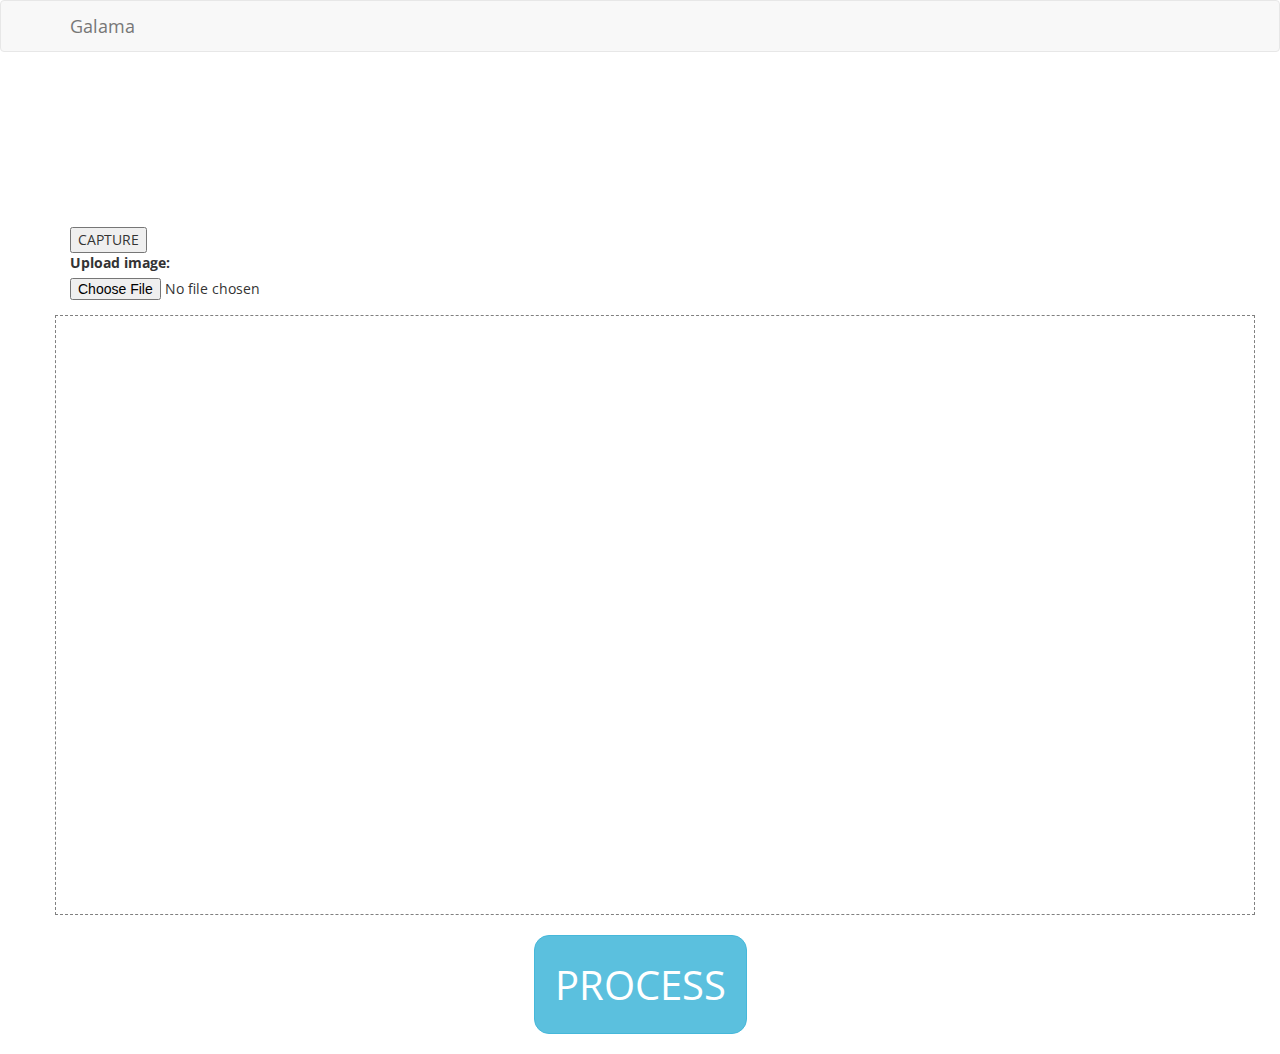
<file: src/index.html>
<!DOCTYPE html>
<html>
<head>
	<title></title>

	<link rel="stylesheet" type="text/css" href="../bower_components/bootstrap/dist/css/bootstrap.min.css">
	<link rel="stylesheet" type="text/css" href="css/style.css">
	<link rel="stylesheet" href="../bower_components/cropperjs/dist/cropper.min.css">
</head>
<body>

<nav class="navbar navbar-default">
    <div class="container">
        <div class="navbar-header">
            <a class="navbar-brand" href="#">
                Galama
            </a>
        </div>
    </div>
</nav>
<div class="container">
    <video id="video"></video>
    <canvas id="canvas" style="display:none;"></canvas>
    <div id="buttoncontent"></div>
    <button id="startbutton">CAPTURE</button>
</div>

<div class="container" id="mainCont">
</div>


<script data-main="conf" src="../bower_components/requirejs/require.js"></script>
</body>
</html>
</file>
<file: src/css/style.css>
@import url(//fonts.googleapis.com/css?family=Open+Sans);

body {
    font-family: "Open Sans";
}

.corner {
    stroke:rgba(200,200,200,1);stroke-width:10
}

.c {
  width: 1200px;
  height: 600px;
  position: relative;
}
#canvas {
  width: 100%;
  height: 100%;
  position: absolute;
  top: 0;
  left: 0;
}
#canvas {
  border: 1px dashed gray;
  position: relative;
}

.dot {
    position: absolute;
    width: 5px;
    height: 5px;
    background: black;
}

.process {
    font-size: 40px;
    padding: 20px;
    margin: 20px auto;
    border-radius: 15px;
}

.color-row {
    width: 63px;
    height: 38px;
    border: 1px solid black;
}

#sequencer {
    margin: 20px auto;
    width: 544px;
}
</file>
<file: bower_components/cropperjs/dist/cropper.min.css>
/*!
 * Cropper.js v0.8.1
 * https://github.com/fengyuanchen/cropperjs
 *
 * Copyright (c) 2015-2016 Fengyuan Chen
 * Released under the MIT license
 *
 * Date: 2016-09-03T04:55:16.458Z
 */

.cropper-container{font-size:0;line-height:0;position:relative;-webkit-user-select:none;-moz-user-select:none;-ms-user-select:none;user-select:none;direction:ltr}.cropper-container img{display:block;min-width:0!important;max-width:none!important;min-height:0!important;max-height:none!important;width:100%;height:100%;image-orientation:0deg}.cropper-canvas,.cropper-crop-box,.cropper-drag-box,.cropper-modal,.cropper-wrap-box{position:absolute;top:0;right:0;bottom:0;left:0}.cropper-wrap-box{overflow:hidden}.cropper-drag-box{opacity:0;background-color:#fff}.cropper-modal{opacity:.5;background-color:#000}.cropper-view-box{display:block;overflow:hidden;width:100%;height:100%;outline:#39f solid 1px;outline-color:rgba(51,153,255,.75)}.cropper-dashed{position:absolute;display:block;opacity:.5;border:0 dashed #eee}.cropper-dashed.dashed-h{top:33.33333333%;left:0;width:100%;height:33.33333333%;border-top-width:1px;border-bottom-width:1px}.cropper-dashed.dashed-v{top:0;left:33.33333333%;width:33.33333333%;height:100%;border-right-width:1px;border-left-width:1px}.cropper-center{position:absolute;top:50%;left:50%;display:block;width:0;height:0;opacity:.75}.cropper-center:after,.cropper-center:before{position:absolute;display:block;content:' ';background-color:#eee}.cropper-center:before{top:0;left:-3px;width:7px;height:1px}.cropper-center:after{top:-3px;left:0;width:1px;height:7px}.cropper-face,.cropper-line,.cropper-point{position:absolute;display:block;width:100%;height:100%;opacity:.1}.cropper-face{top:0;left:0;background-color:#fff}.cropper-line,.cropper-point{background-color:#39f}.cropper-line.line-e{top:0;right:-3px;width:5px;cursor:e-resize}.cropper-line.line-n{top:-3px;left:0;height:5px;cursor:n-resize}.cropper-line.line-w{top:0;left:-3px;width:5px;cursor:w-resize}.cropper-line.line-s{bottom:-3px;left:0;height:5px;cursor:s-resize}.cropper-point{width:5px;height:5px;opacity:.75}.cropper-point.point-e{top:50%;right:-3px;margin-top:-3px;cursor:e-resize}.cropper-point.point-n{top:-3px;left:50%;margin-left:-3px;cursor:n-resize}.cropper-point.point-w{top:50%;left:-3px;margin-top:-3px;cursor:w-resize}.cropper-point.point-s{bottom:-3px;left:50%;margin-left:-3px;cursor:s-resize}.cropper-point.point-ne{top:-3px;right:-3px;cursor:ne-resize}.cropper-point.point-nw{top:-3px;left:-3px;cursor:nw-resize}.cropper-point.point-sw{bottom:-3px;left:-3px;cursor:sw-resize}.cropper-point.point-se{right:-3px;bottom:-3px;width:20px;height:20px;cursor:se-resize;opacity:1}.cropper-point.point-se:before{position:absolute;right:-50%;bottom:-50%;display:block;width:200%;height:200%;content:' ';opacity:0;background-color:#39f}@media (min-width:768px){.cropper-point.point-se{width:15px;height:15px}}@media (min-width:992px){.cropper-point.point-se{width:10px;height:10px}}@media (min-width:1200px){.cropper-point.point-se{width:5px;height:5px;opacity:.75}}.cropper-invisible{opacity:0}.cropper-bg{background-image:url([data-uri])}.cropper-hide{position:absolute;display:block;width:0;height:0}.cropper-hidden{display:none!important}.cropper-move{cursor:move}.cropper-crop{cursor:crosshair}.cropper-disabled .cropper-drag-box,.cropper-disabled .cropper-face,.cropper-disabled .cropper-line,.cropper-disabled .cropper-point{cursor:not-allowed}
</file>
